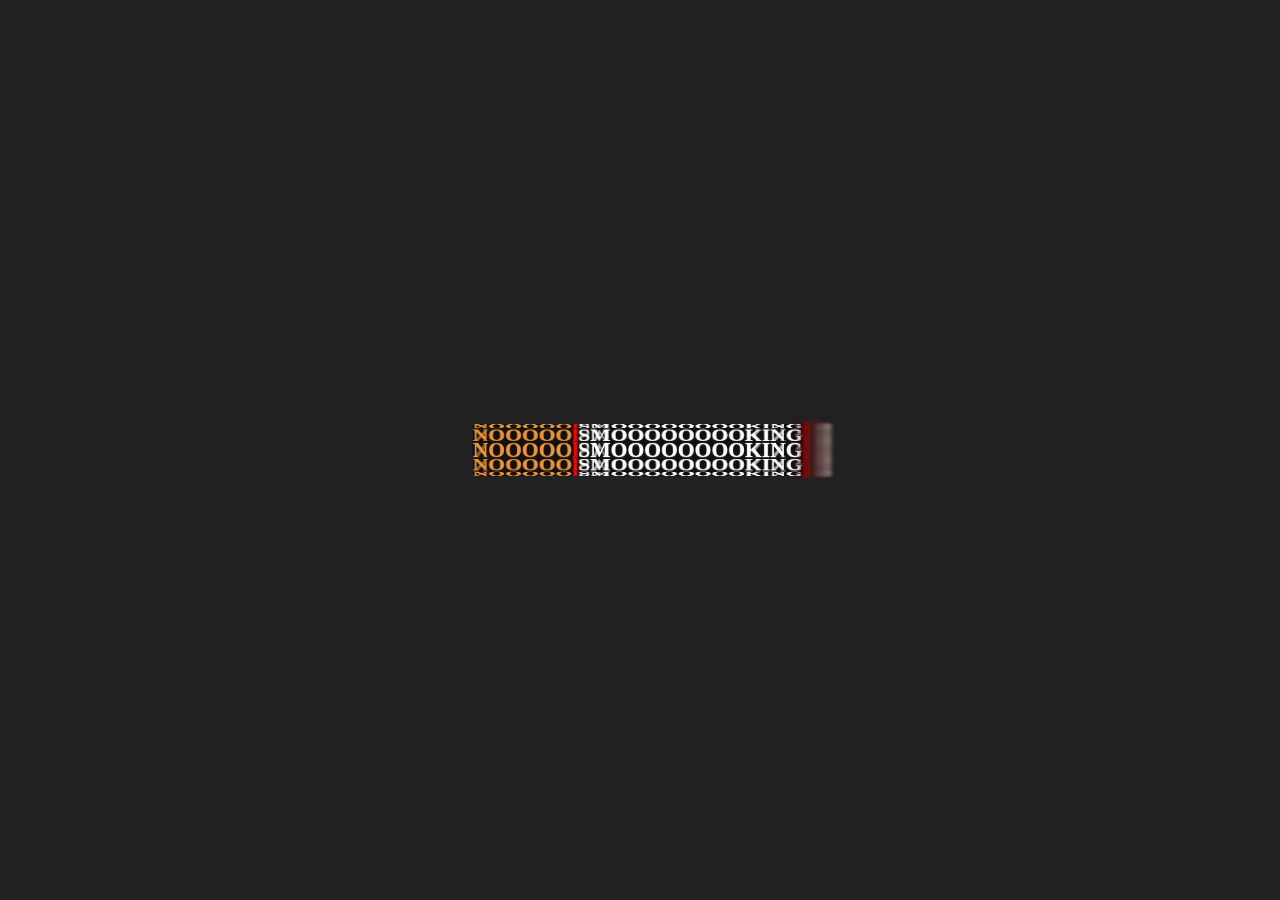
<file: It_Kamp/vezba3/index.html>
<!DOCTYPE html>
<html lang="en">
  <head>
    <meta charset="UTF-8" />
    <meta http-equiv="X-UA-Compatible" content="IE=edge" />
    <meta name="viewport" content="width=device-width, initial-scale=1.0" />
    <title>Document</title>
    <link rel="stylesheet" href="style.css" />
  </head>
  <body>
    <div class="container">
      <div class="cigarette">
        <span style="--i: 1"><i>Nooooo</i>Smooooooooking<i>|</i></span>
        <span style="--i: 2"><i>Nooooo</i>Smooooooooking<i>|</i></span>
        <span style="--i: 3"><i>Nooooo</i>Smooooooooking<i>|</i></span>
        <span style="--i: 4"><i>Nooooo</i>Smooooooooking<i>|</i></span>
        <span style="--i: 5"><i>Nooooo</i>Smooooooooking<i>|</i></span>
        <span style="--i: 6"><i>Nooooo</i>Smooooooooking<i>|</i></span>
        <span style="--i: 7"><i>Nooooo</i>Smooooooooking<i>|</i></span>
        <span style="--i: 8"><i>Nooooo</i>Smooooooooking<i>|</i></span>
        <span style="--i: 9"><i>Nooooo</i>Smooooooooking<i>|</i></span>
        <span style="--i: 10"><i>Nooooo</i>Smooooooooking<i>|</i></span>
      </div>
    </div>
  </body>
</html>
</file>
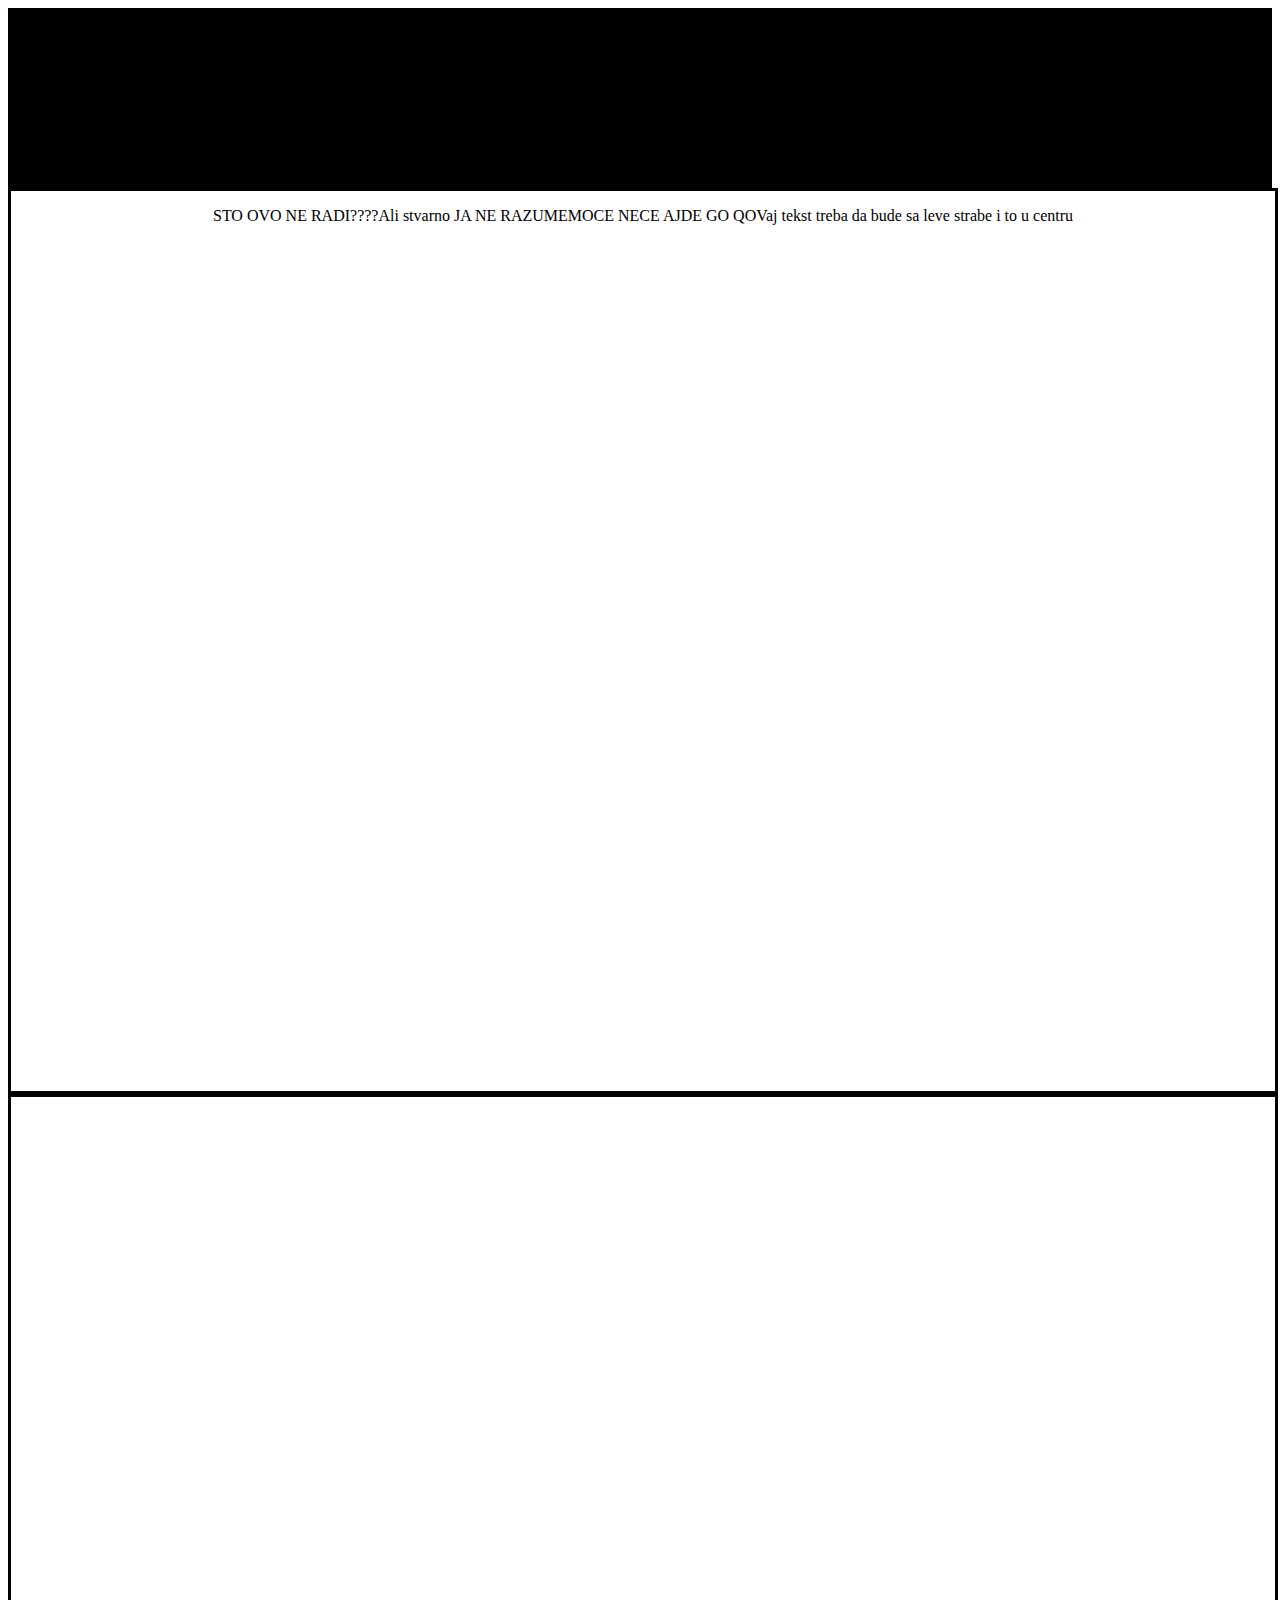
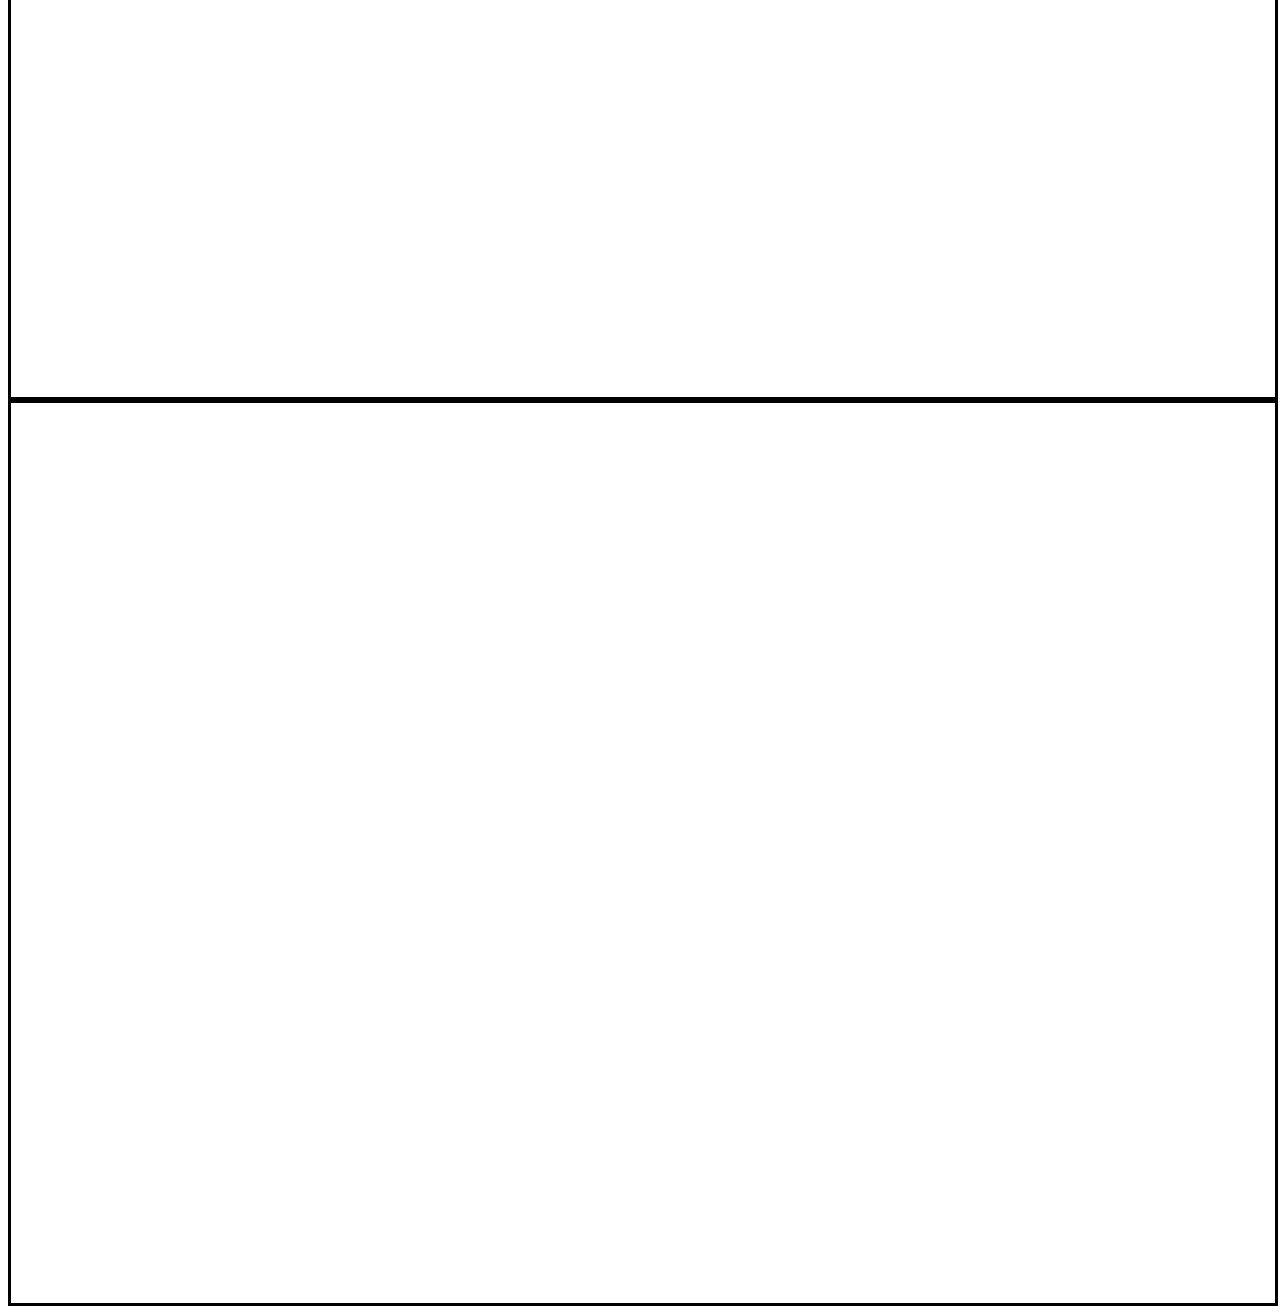
<file: It_Kamp/vezba4/index.html>
<!DOCTYPE html>
<html lang="en">
  <head>
    <meta charset="UTF-8" />
    <meta http-equiv="X-UA-Compatible" content="IE=edge" />
    <meta name="viewport" content="width=device-width, initial-scale=1.0" />
    <title>Kao neki site</title>
    <link rel="stylesheet" href="style.css" />
  </head>
  <body>
    <header>TBJRTB GO BR GO SKR</header>

    <section>
      <div>
        <p>STO OVO NE RADI????</p>
        <p>Ali stvarno JA NE RAZUMEM</p>
        <p>OCE NECE AJDE GO Q</p>
        <p id="levitekst">
          OVaj tekst treba da bude sa leve strabe i to u centru
        </p>
      </div>
    </section>
    <section></section>
    <section></section>
  </body>
</html>
</file>
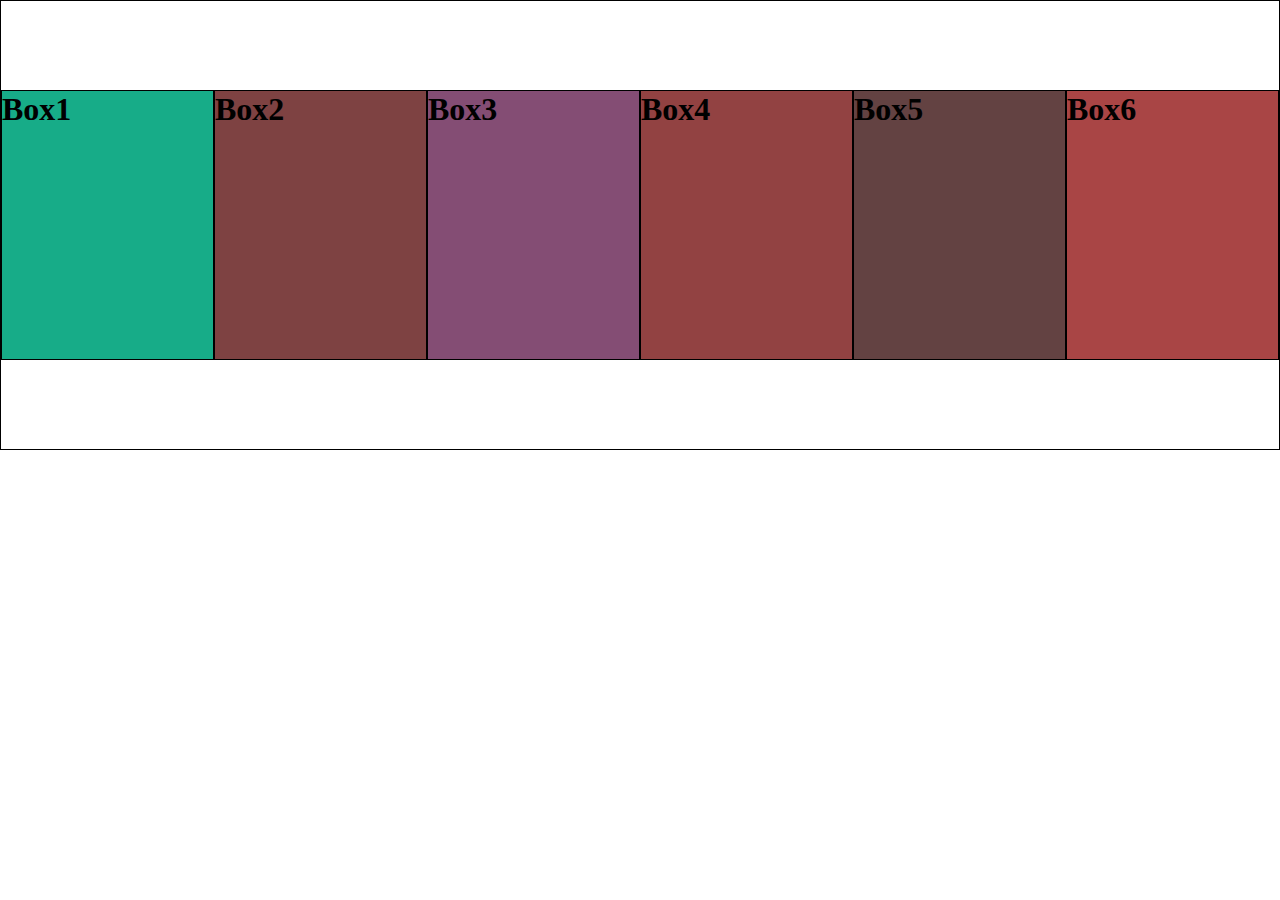
<file: It_Kamp/vezba5/index.html>
<!DOCTYPE html>
<html lang="en">
  <head>
    <meta charset="UTF-8" />
    <meta http-equiv="X-UA-Compatible" content="IE=edge" />
    <meta name="viewport" content="width=device-width, initial-scale=1.0" />
    <link rel="stylesheet" href="style.css" />
    <title>Document</title>
  </head>
  <body>
    <div class="container">
      <div class="box1 box"><h1>Box1</h1></div>
      <div class="box2 box"><h1>Box2</h1></div>
      <div class="box3 box"><h1>Box3</h1></div>
      <div class="box4 box"><h1>Box4</h1></div>
      <div class="box5 box"><h1>Box5</h1></div>
      <div class="box6 box"><h1>Box6</h1></div>
    </div>
  </body>
</html>
</file>
<file: It_Kamp/vezba3/style.css>
@import url(https://fonts.googleapis.com/css?family=Poppins:100,200,300,400,500,600,700,800,900);

* {
  font-family: "popins";

  padding: 0;
  margin: 0;
  box-sizing: border-box;
}
body {
  display: flex;
  justify-content: center;
  align-items: center;
  min-height: 100vh;
  background: #222;
}
.container {
  position: relative;
  display: flex;
  justify-content: center;
  align-items: center;
}
.container .cigarette {
  transform-style: preserve-3d;
  animation: animate 15s linear infinite;
}
@keyframes animate {
  0% {
    transform: perspective(1000px) rotateX(0deg);
  }
  100% {
    transform: perspective(1000px) rotateX(360deg);
  }
}
.container .cigarette span {
  position: absolute;
  color: #fff;
  font-size: 1.35em;
  font-weight: 700;
  text-transform: uppercase;
  line-height: 0.76em;
  text-shadow: 0 2px 5px rgb(0, 0, 0, 0.25);
  transform: translate(-50%, -50%) rotateX(calc(var(--i) * 36deg))
    translateZ(25px);
  background: rgba(0, 0, 0, 0.25);
}
.container .cigarette span i {
  font-style: normal;
  color: #ec9535;
}

.container .cigarette span i:first-child:after {
  content: "L";
  color: #f00;
  text-transform: lowercase;
}

.container .cigarette span i:last-child {
  color: #f00;
  filter: blur(2px);
  text-shadow: -4px 0 2px #000, 8px 0 20px #f00, 8px 0 24px #f00, 8px 0 0px #222,
    12px 0 #555, 16px 0 #666, 20px 0 #888, 24px 0 #999;
}
</file>
<file: It_Kamp/vezba4/style.css>
html {
  margin: 0px;
  padding: 0px;
}
header {
  width: 100%;
  height: 20vh;
  background-color: black;
}
div {
  display: flex;
  justify-content: center;
  align-items: centerg;
}
section {
  border: solid black;
  width: 100%;
  height: 100vh;
}
#levitekst {
  left: 2px;
  display: flex;
  justify-content: center;
}
</file>
<file: It_Kamp/vezba5/style.css>
* {
  box-sizing: border-box;
  padding: 0;
  margin: 0;
}
.container {
  border: solid black 1px;
  height: 50vh;
  justify-content: space-around;

  display: flex;
  /* justify-content: center; /* stavi ga u sredinu horizontalno */
  align-items: center; /*stavi ga u sredinu vertikalnoo */
}
.box1 {
  background: rgb(23, 172, 136);
}
.box {
  border: solid black 1px;
  height: 30vh;
  width: 30%;
}
.box2 {
  background: rgb(126, 66, 66);
}
.box3 {
  background: rgb(132, 77, 116);
}
.box4 {
  background: rgb(146, 66, 66);
}
.box5 {
  background: rgb(99, 66, 66);
}
.box6 {
  background: rgb(169, 69, 69);
}
</file>
